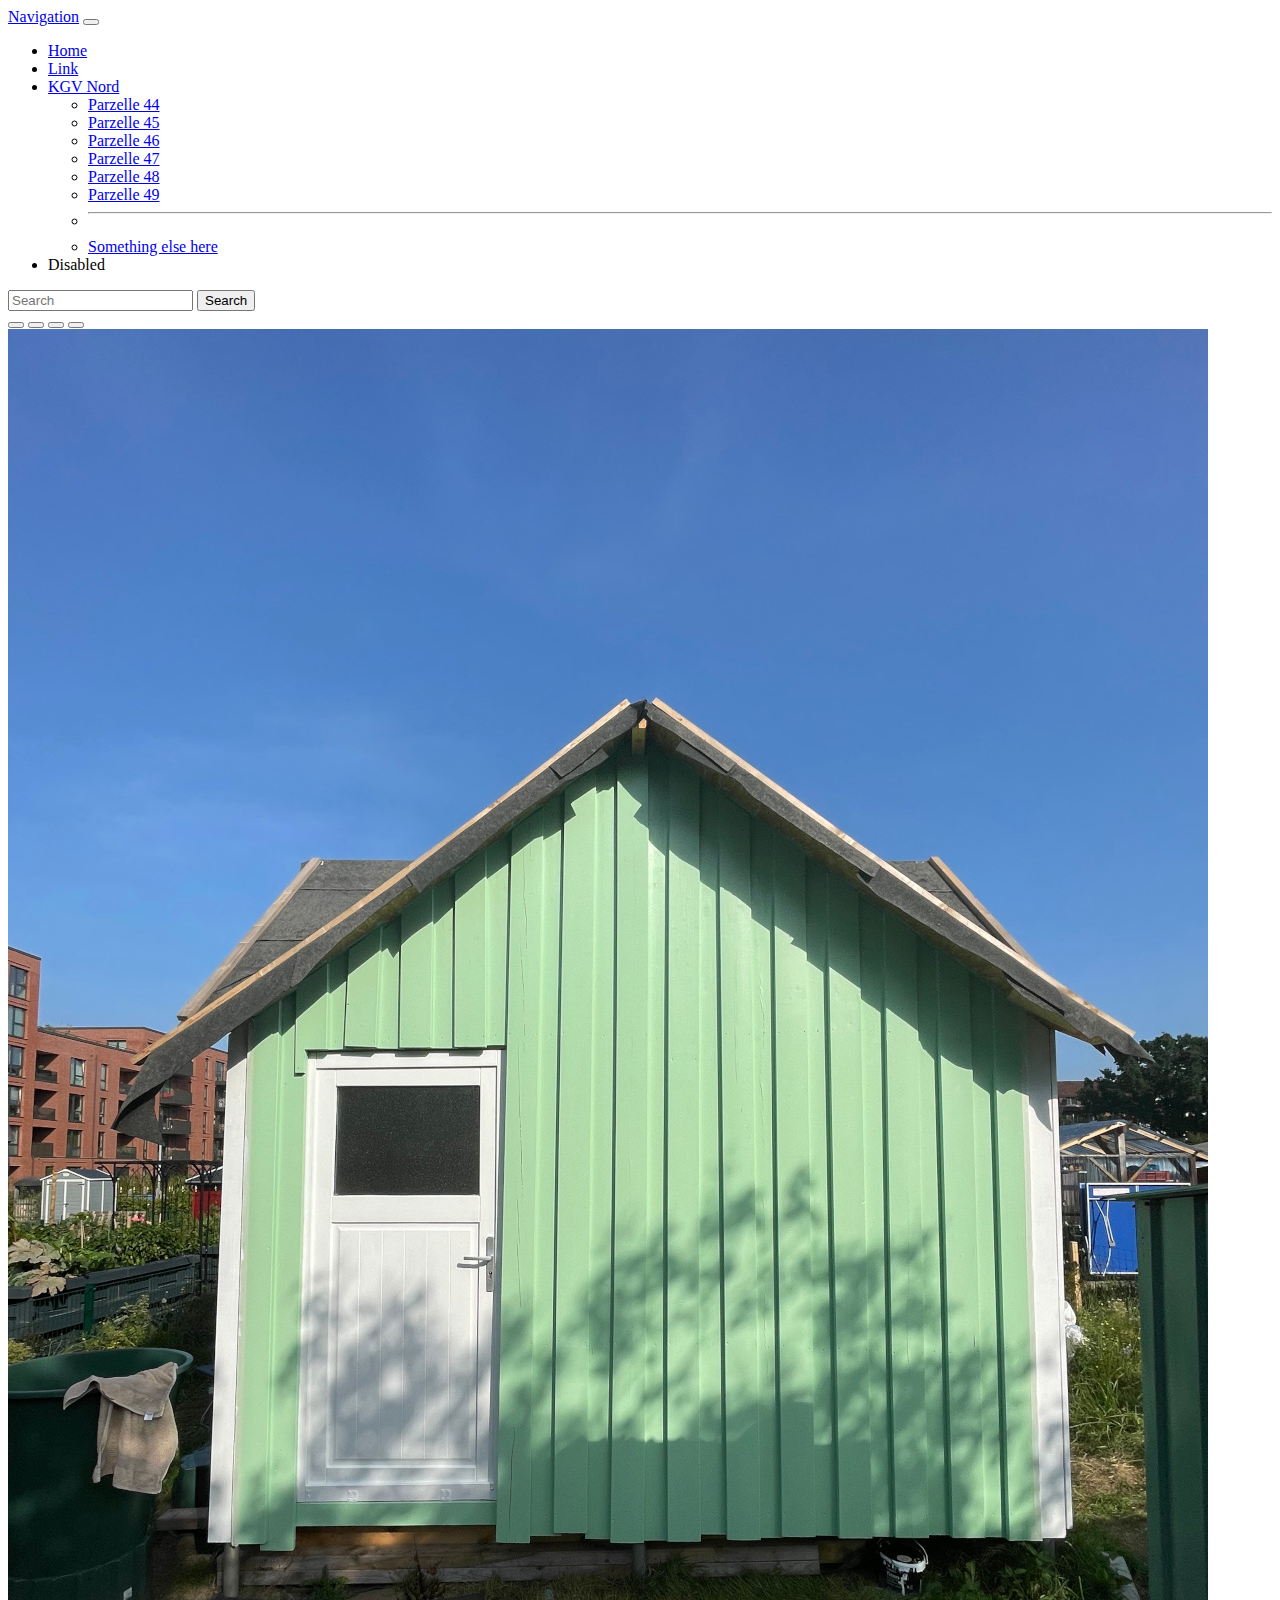
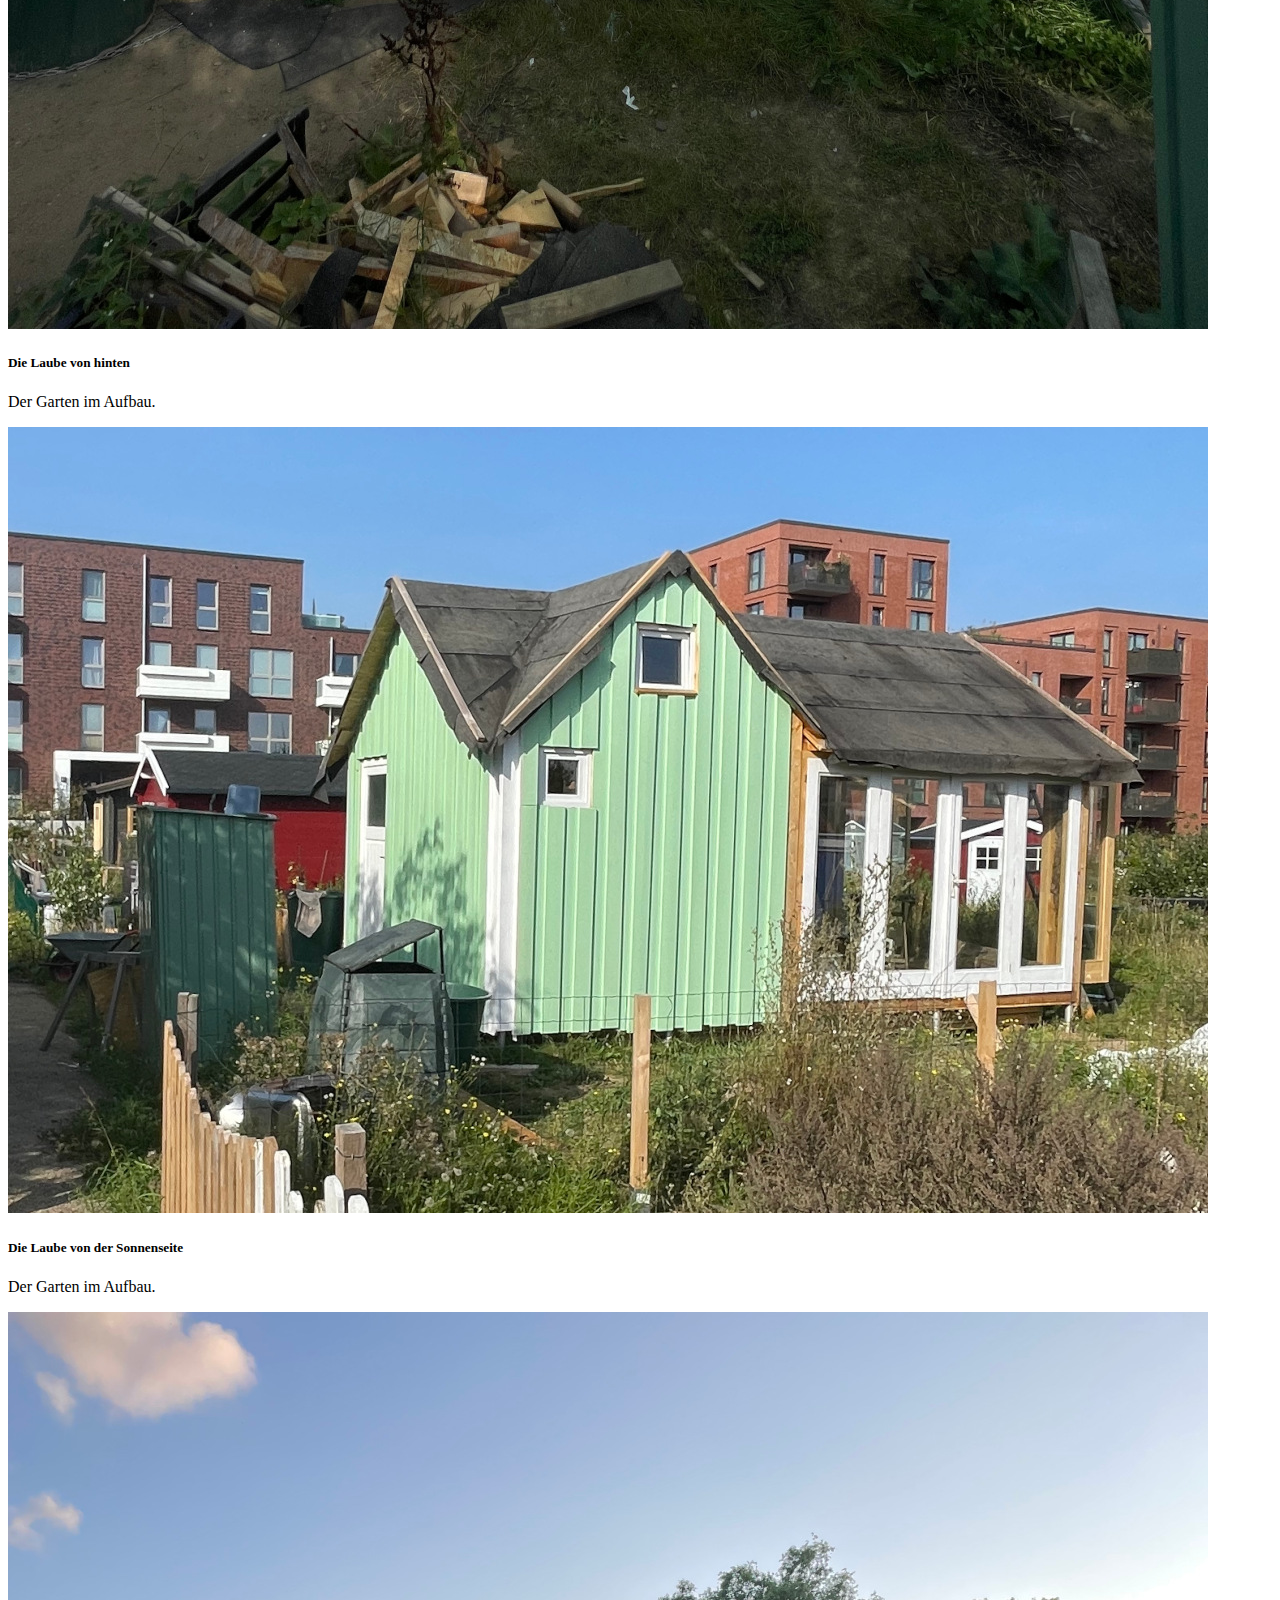
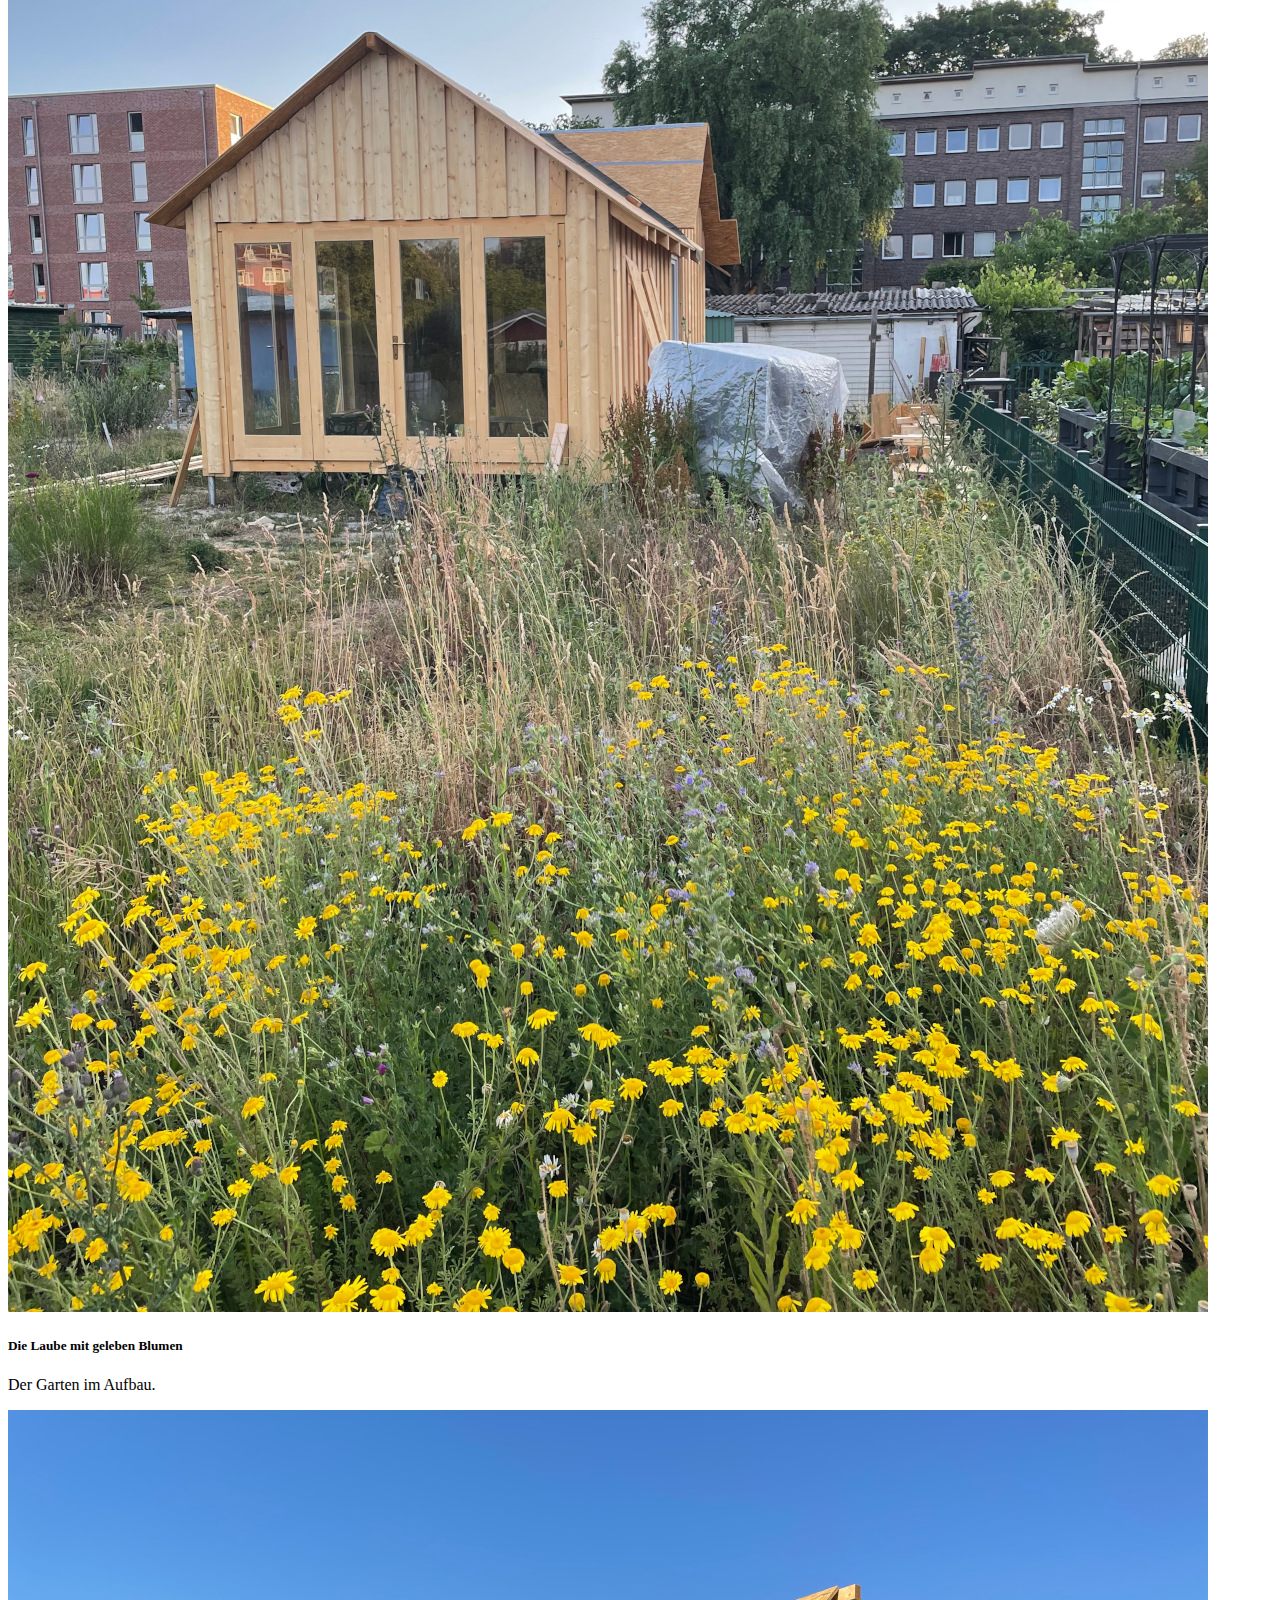
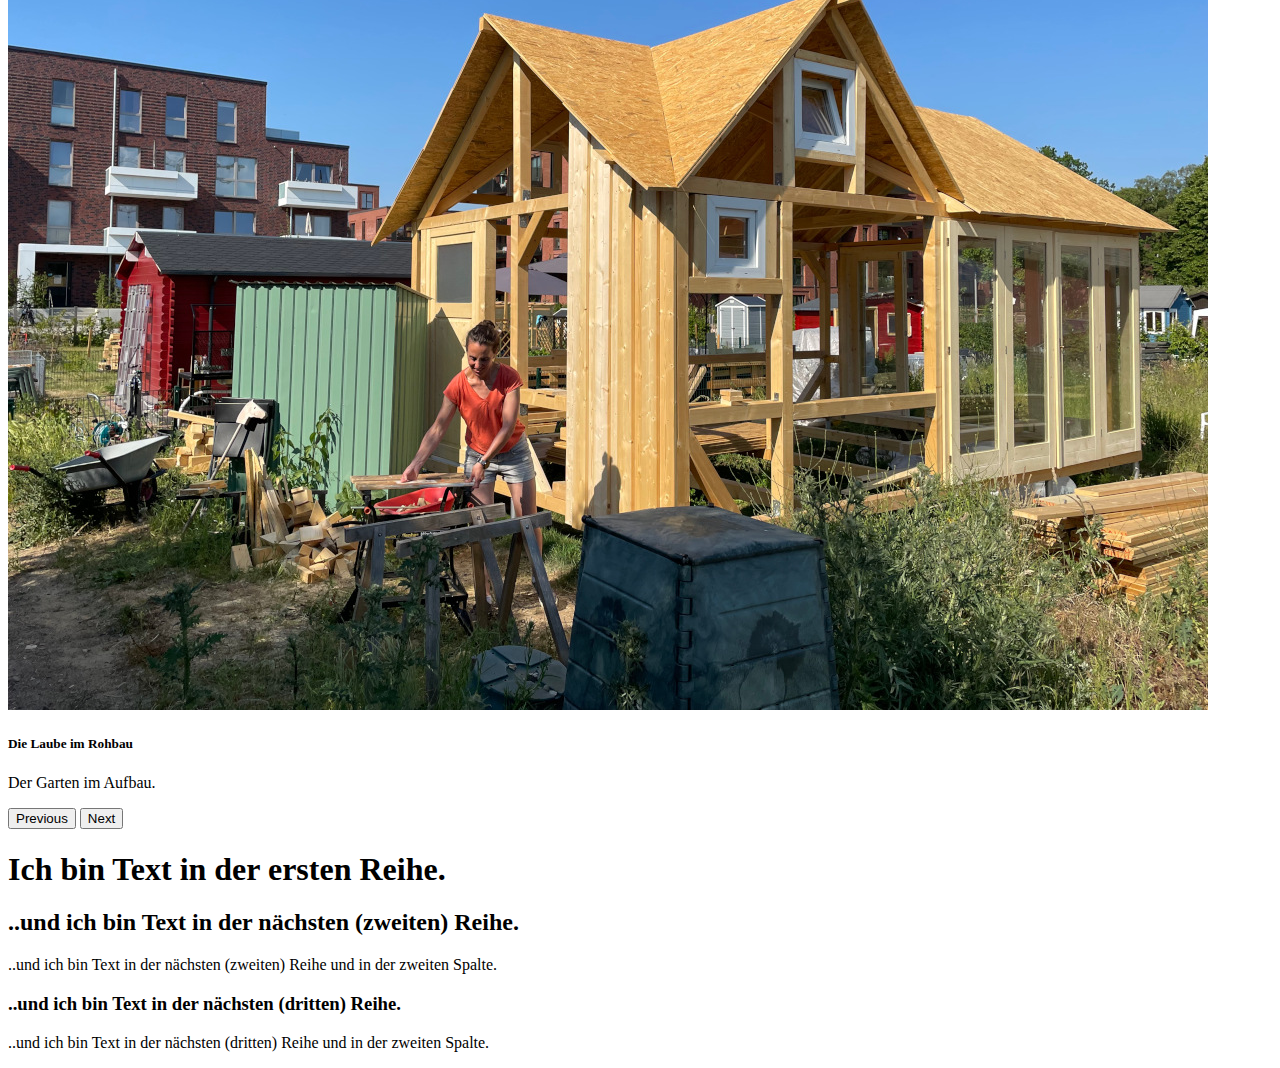
<file: index.html>
<!doctype html>
<html lang="de">
   <!-- 
    Required meta tags 
    Bootstrap 5.3
    https://getbootstrap.com/docs/5.3/getting-started/introduction/
    Carousel
    https://getbootstrap.com/docs/5.3/components/carousel/#methods
  -->
  <head>
    <meta charset="utf-8">
    <meta name="viewport" content="width=device-width, initial-scale=1">
    <title>KGV Am Grenzbach</title>
    <link href="https://cdn.jsdelivr.net/npm/bootstrap@5.3.2/dist/css/bootstrap.min.css" rel="stylesheet" integrity="sha384-T3c6CoIi6uLrA9TneNEoa7RxnatzjcDSCmG1MXxSR1GAsXEV/Dwwykc2MPK8M2HN" crossorigin="anonymous">
    <!-- <link rel="stylsheet" href="styles.css"> -->
    <!-- <style>
      body {
        background-image: url("static/images/gruen_planzen_backround.jpg");
        background-repeat: repeat;
      }
    </style> -->
  </head>

  <body>
    <!-- Hier kommt die Navigation -->
    <nav class="navbar navbar-expand-lg navbar-dark bg-dark">
    <!-- <nav class="navbar navbar-expand-lg bg-body-tertiary" style="background-color: #64936e;"> -->
        <div class="container-fluid">
          <a class="navbar-brand" href="#">Navigation</a>
          <button class="navbar-toggler" type="button" data-bs-toggle="collapse" data-bs-target="#navbarSupportedContent" aria-controls="navbarSupportedContent" aria-expanded="false" aria-label="Toggle navigation">
            <span class="navbar-toggler-icon"></span>
          </button>
          <div class="collapse navbar-collapse" id="navbarSupportedContent">
            <ul class="navbar-nav me-auto mb-2 mb-lg-0">
              <li class="nav-item">
                <a class="nav-link active" aria-current="page" href="#">Home</a>
              </li>
              <li class="nav-item">
                <a class="nav-link" href="#">Link</a>
              </li>
              <li class="nav-item dropdown">
                <a class="nav-link dropdown-toggle" href="#" role="button" data-bs-toggle="dropdown" aria-expanded="false">
                  KGV Nord
                </a>
                <ul class="dropdown-menu">
                  <li><a class="dropdown-item disabled"  href="#">Parzelle 44</a></li>
                  <li><a class="dropdown-item disabled" href="#">Parzelle 45</a></li>
                  <li><a class="dropdown-item" href="paz46.html">Parzelle 46</a></li>
                  <li><a class="dropdown-item disabled" href="#">Parzelle 47</a></li>
                  <li><a class="dropdown-item disabled" href="#">Parzelle 48</a></li>
                  <li><a class="dropdown-item disabled" href="paz46.html">Parzelle 49</a></li>
                  <li><hr class="dropdown-divider"></li>
                  <li><a class="dropdown-item" href="#">Something else here</a></li>
                </ul>
              </li>
              <li class="nav-item">
                <a class="nav-link disabled" aria-disabled="true">Disabled</a>
              </li>
            </ul>
            <form class="d-flex" role="search">
              <input class="form-control me-2" type="search" placeholder="Search" aria-label="Search">
              <button class="btn btn-outline-success" type="submit">Search</button>
            </form>
          </div>
        </div>
      </nav>    
    
  
     <!-- Hier kommt das Karussel  -->
     <div id="carouselExampleIndicators" class="carousel slide">        
        <div class="carousel-indicators">
          <button type="button" data-bs-target="#carouselExampleIndicators" data-bs-slide-to="0" class="active" aria-current="true" aria-label="Slide 1"></button>
          <button type="button" data-bs-target="#carouselExampleIndicators" data-bs-slide-to="1" aria-label="Slide 2"></button>
          <button type="button" data-bs-target="#carouselExampleIndicators" data-bs-slide-to="2" aria-label="Slide 3"></button>
          <button type="button" data-bs-target="#carouselExampleIndicators" data-bs-slide-to="3" aria-label="Slide 4"></button>
        </div>
        <div class="carousel-inner">
          <div class="carousel-item active">
                <img src="static/images/laube_back.jpeg" class="col-lg-3 col-md-3 col-sm-12 mx-auto d-block"  alt="Laube Rückseite">
                <div class="carousel-caption d-none d-md-block">
                  <h5>Die Laube von hinten</h5>
                  <p>Der Garten im Aufbau.</p>
                </div>
          </div>
          <div class="carousel-item">
            <img src="static/images/laube_benni_side.jpeg" class="col-lg-6 col-md-6 col-sm-12 mx-auto d-block" alt="Die Laube Sonnenseite">
            <div class="carousel-caption d-none d-md-block">
              <h5>Die Laube von der Sonnenseite</h5>
              <p>Der Garten im Aufbau.</p>
            </div>
          </div>
          <div class="carousel-item">
            <img src="static/images/laube_gelbe_planzen.jpeg" class="col-lg-3 col-md-3 col-sm-12 mx-auto d-block" alt="Die Laube mit geleben Blumen"><div 
            class="carousel-caption d-none d-md-block">
              <h5>Die Laube mit geleben Blumen</h5>
              <p>Der Garten im Aufbau.</p>
            </div>
          </div>
          
          <div class="carousel-item">
            <img src="static/images/laube_rohbau.jpeg" class="col-lg-5 col-md-5 col-sm-12 mx-auto d-block" alt="Die Laube im Rohbau"><div 
            class="carousel-caption d-none d-md-block">
              <h5>Die Laube im Rohbau</h5>
              <p>Der Garten im Aufbau.</p>
            </div>
          </div>
        </div>
        <button class="carousel-control-prev" type="button" data-bs-target="#carouselExampleIndicators" data-bs-slide="prev">
          <span class="carousel-control-prev-icon" aria-hidden="true"></span>
          <span class="visually-hidden">Previous</span>
        </button>
        <button class="carousel-control-next" type="button" data-bs-target="#carouselExampleIndicators" data-bs-slide="next">
          <span class="carousel-control-next-icon" aria-hidden="true"></span>
          <span class="visually-hidden">Next</span>
        </button>
      </div>

      <!-- Text unter den Karusell Bildern -->
      <div class="container">
        <div class="row">
          <div class="col">
            <h1>Ich bin Text in der ersten Reihe.</h1>
          </div>  
        </div>
        <div class="row">
          <div class="col">
            <h2>..und ich bin Text in der nächsten (zweiten) Reihe.</h2>
          </div>  
          <div class="col">
            <p>..und ich bin Text in der nächsten (zweiten) Reihe und in der zweiten Spalte.</p>
          </div>  
        </div>
        <div class="row">
          <div class="col">
            <h3>..und ich bin Text in der nächsten (dritten) Reihe.</h3>
          </div>  
          <div class="col">
            <p>..und ich bin Text in der nächsten (dritten) Reihe und in der zweiten Spalte.</p>
          </div>  
        </div>
        </div>
      </div>

      <script src="https://cdn.jsdelivr.net/npm/bootstrap@5.3.2/dist/js/bootstrap.bundle.min.js" integrity="sha384-C6RzsynM9kWDrMNeT87bh95OGNyZPhcTNXj1NW7RuBCsyN/o0jlpcV8Qyq46cDfL" crossorigin="anonymous"></script>
    </body>
</html>
</file>
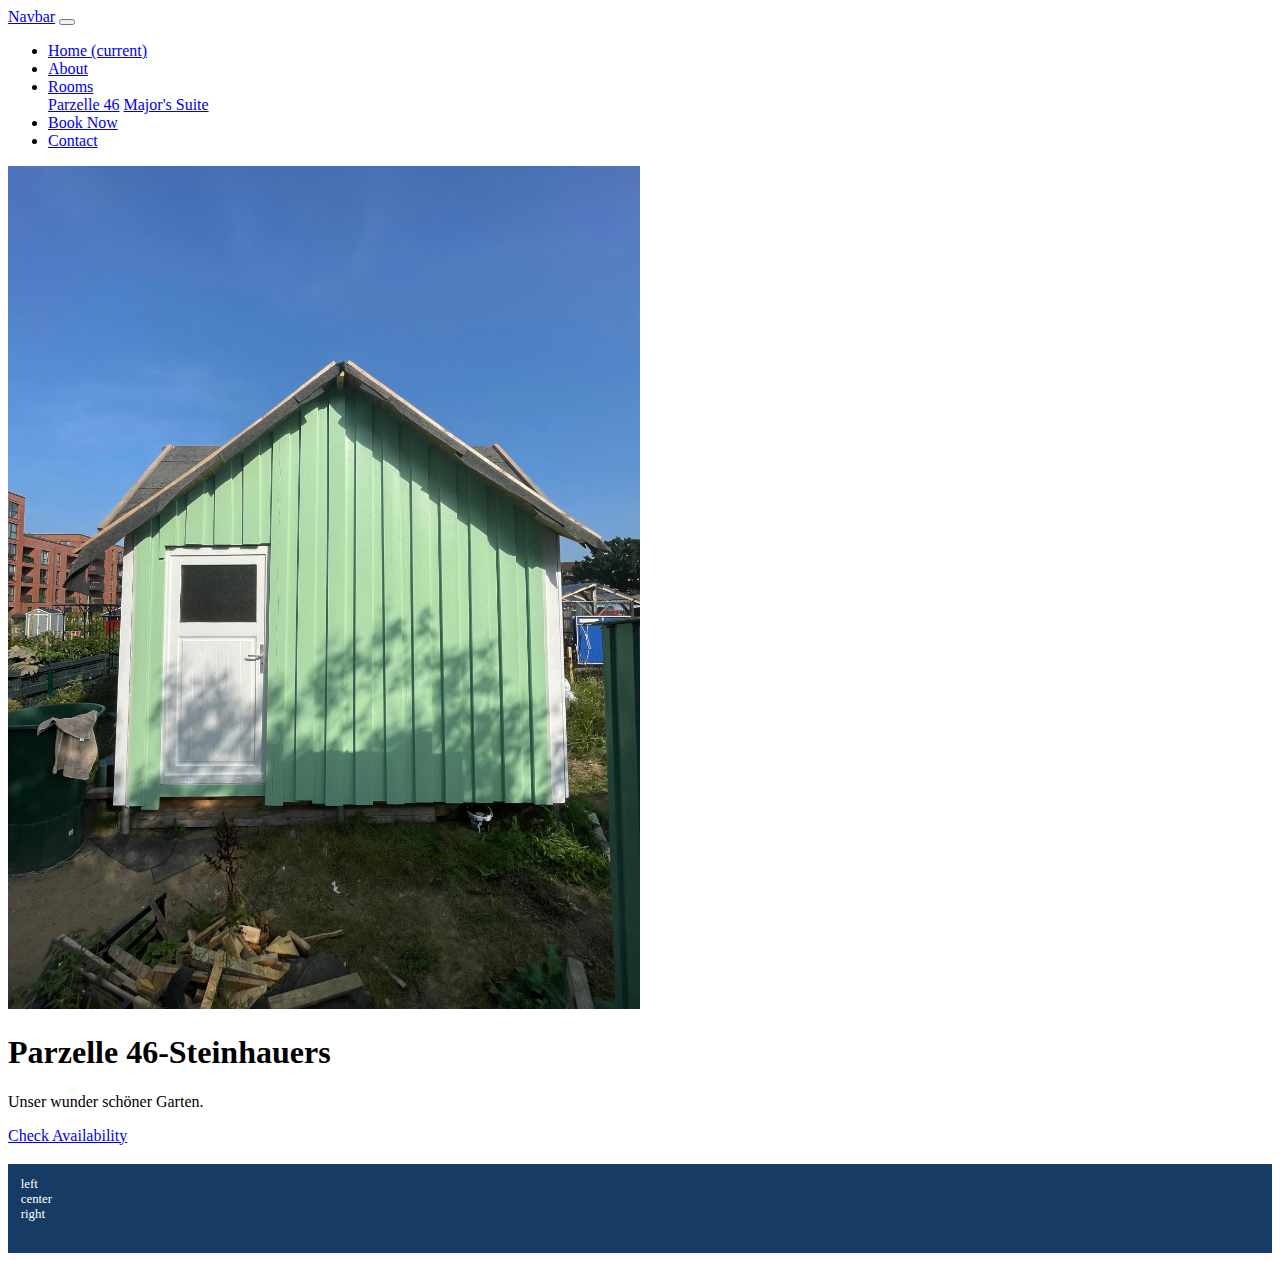
<file: paz46.html>
<!doctype html>
    <html lang="de">
      
    <!-- Parzellen Seite von Parzelle 46 -->
    
    <!doctype html>
    <html lang="de">
    <head>
        <!-- Required meta tags -->
        <meta charset="utf-8">
        <meta name="viewport" content="width=device-width, initial-scale=1, shrink-to-fit=no">

        <title>Parzelle 46</title>

        <link rel="stylesheet" href="https://cdn.jsdelivr.net/npm/bootstrap@4.6.0/dist/css/bootstrap.min.css" 
            integrity="sha384-B0vP5xmATw1+K9KRQjQERJvTumQW0nPEzvF6L/Z6nronJ3oUOFUFpCjEUQouq2+l" crossorigin="anonymous">

        <style>
            .my-footer {
                height: 5em;
                background-color: #163b65;
                margin-top: 1.5em;
                padding: 1em;
                color: white;
                font-size: 80%;
            }
            .room-image {
            	max-width: 50%;
            }
        </style>
    </head>

    <body>

<nav class="navbar navbar-expand-lg navbar-dark bg-dark">
  <a class="navbar-brand" href="#">Navbar</a>
  <button class="navbar-toggler" type="button" data-toggle="collapse" data-target="#navbarNav" aria-controls="navbarNav" aria-expanded="false" aria-label="Toggle navigation">
    <span class="navbar-toggler-icon"></span>
  </button>
  <div class="collapse navbar-collapse" id="navbarNav">
    <ul class="navbar-nav">
      <li class="nav-item active">
        <a class="nav-link" href="index.html">Home <span class="sr-only">(current)</span></a>
      </li>
      <li class="nav-item">
        <a class="nav-link" href="about.html">About</a>
      </li>
      <li class="nav-item dropdown">
        <a class="nav-link dropdown-toggle" href="#" id="navbarDropdownMenuLink" role="button" data-toggle="dropdown" aria-haspopup="true" aria-expanded="false">
          Rooms
        </a>
        <div class="dropdown-menu" aria-labelledby="navbarDropdownMenuLink">
          <a class="dropdown-item" href="paz46.html">Parzelle 46</a>
          <a class="dropdown-item" href="majors.html">Major's Suite</a>
        </div>
      </li>
      <li class="nav-item">
        <a class="nav-link" href="reservation.html">Book Now</a>
      </li>
      <li class="nav-item">
        <a class="nav-link" href="contact.html">Contact</a>
      </li>
      
    </ul>
  </div>
</nav>


    

    <div class="container">


        <div class="row">
            <div class="col">
                <img src="static/images/laube_back.jpeg"
                     class="img-fluid img-thumbnail mx-auto d-block room-image" alt="room image">
            </div>
        </div>


        <div class="row">
            <div class="col">
                <h1 class="text-center mt-4">Parzelle 46-Steinhauers</h1>
                <p>
                    Unser wunder schöner Garten.
                </p>
            </div>
        </div>


        <div class="row">

            <div class="col text-center">

                <a id="check-availability-button" href="/make-reservation-gq" class="btn btn-success">Check Availability</a>

            </div>
        </div>
        



    </div>


    <footer class="my-footer">
        <div class="row">
            <div class="col">
                left
            </div>

            <div class="col">
                center
            </div>

            <div class="col">
                right
            </div>
        </div>
    </footer>

    <script src="https://code.jquery.com/jquery-3.5.1.slim.min.js" 
        integrity="sha384-DfXdz2htPH0lsSSs5nCTpuj/zy4C+OGpamoFVy38MVBnE+IbbVYUew+OrCXaRkfj" 
        crossorigin="anonymous"></script>
    <script src="https://cdn.jsdelivr.net/npm/bootstrap@4.6.0/dist/js/bootstrap.bundle.min.js" 
        integrity="sha384-Piv4xVNRyMGpqkS2by6br4gNJ7DXjqk09RmUpJ8jgGtD7zP9yug3goQfGII0yAns" 
        crossorigin="anonymous"></script>


    </body>

    </html>
</file>
<file: styles.css>
body {
  background-image: url("static/images/gruen_planzen_backround.jpg");
  background-repeat: repeat;
}
</file>
